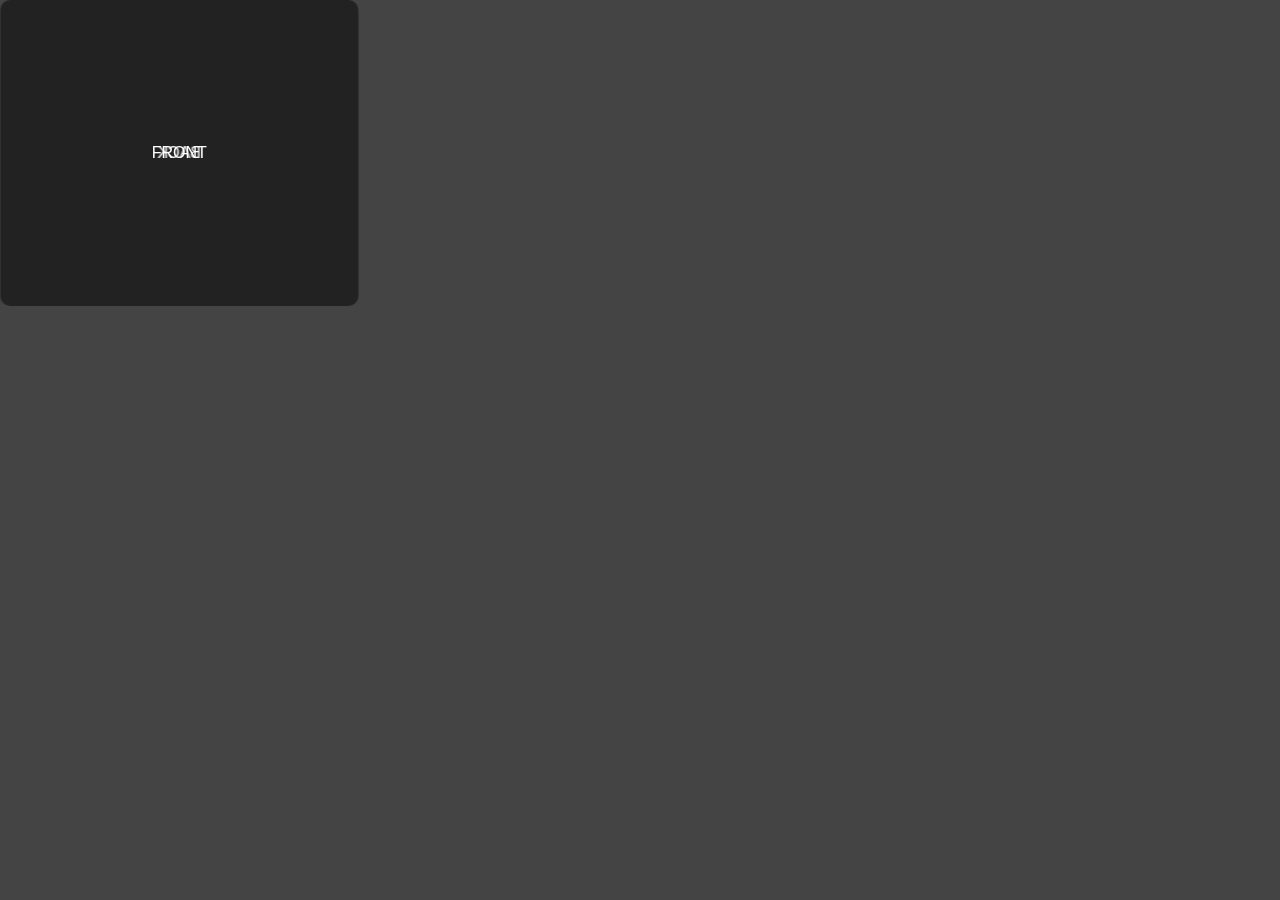
<file: test.html>
<!DOCTYPE html>
<html lang="en">
  <head>
    <link rel="stylesheet" href="css/main.css" />
  </head>
  <body>
    <div class="container">
        <div class="card">
            <div class="front">FRONT</div>
            <div class="back">BACK</div>
        </div>
    </div>
  </body>
</html>
</file>
<file: css/main.css>
.menu-btn {
  position: absolute;
  z-index: 3;
  right: 35px;
  top: 35px;
  cursor: pointer;
  transition: all 0.5s ease-out; }
  .menu-btn .btn-line {
    width: 28px;
    height: 3px;
    margin: 0 0 5px 0;
    background: #fff;
    transition: all 0.5s ease-out; }
  .menu-btn.close {
    transform: rotate(180deg); }
    .menu-btn.close .btn-line:nth-child(1) {
      transform: rotate(46deg) translate(5px, 5px); }
    .menu-btn.close .btn-line:nth-child(2) {
      opacity: 0; }
    .menu-btn.close .btn-line:nth-child(3) {
      transform: rotate(-46deg) translate(7px, -6px); }

.menu {
  position: fixed;
  top: 0;
  width: 100%;
  opacity: 0.9;
  visibility: hidden; }
  .menu.show {
    visibility: visible; }
  .menu-branding, .menu-nav {
    display: flex;
    flex-flow: column wrap;
    align-items: center;
    justify-content: center;
    float: left;
    width: 50%;
    height: 100vh;
    overflow: hidden; }
  .menu-nav {
    margin: 0;
    padding: 0;
    background: #373737;
    list-style: none;
    transform: translate3d(0, -100%, 0);
    transition: all 0.5s ease-out; }
    .menu-nav.show {
      transform: translate3d(0, 0, 0); }
  .menu-branding {
    background: #444;
    transform: translate3d(0, 100%, 0);
    transition: all 0.5s ease-out; }
    .menu-branding.show {
      transform: translate3d(0, 0, 0); }
    .menu-branding .portrait {
      width: 250px;
      height: 250px;
      background: url("../img/portrait.jpg");
      border-radius: 50%;
      border: solid 3px #77DD77; }
  .menu .nav-item {
    transform: translate3d(600px, 0, 0);
    transition: all 0.5s ease-out; }
    .menu .nav-item.show {
      transform: translate3d(0, 0, 0); }
    .menu .nav-item.current > a {
      color: #77DD77; }
  .menu .nav-link {
    display: inline-block;
    position: relative;
    font-size: 30px;
    text-transform: uppercase;
    padding: 1rem 0;
    font-weight: 300;
    color: #fff;
    text-decoration: none;
    transition: all 0.5s ease-out; }
    .menu .nav-link:hover {
      color: #77DD77; }

.nav-item:nth-child(1) {
  transition-delay: 0.1s; }

.nav-item:nth-child(2) {
  transition-delay: 0.2s; }

.nav-item:nth-child(3) {
  transition-delay: 0.3s; }

.nav-item:nth-child(4) {
  transition-delay: 0.4s; }

* {
  box-sizing: border-box; }

body {
  background: #444;
  color: #fff;
  height: 100%;
  margin: 0;
  font-family: 'Segoe UI', Tahoma, Geneva, Verdana, sans-serif;
  line-height: 1.5;}
  .scroll-container::-webkit-scrollbar {
    display: none;
  }
  .scroll-container {
    scrollbar-width: none;
    -ms-overflow-style: none;
  }
  body#bg-img {
    background: url(../img/background.png);
    background-attachment: fixed;
    background-size: cover; }
    body#bg-img:after {
      content: '';
      position: absolute;
      top: 0;
      right: 0;
      width: 100%;
      height: 100%;
      z-index: -1;
      background: rgba(68, 68, 68, 0.9); }

h1, h2, h3 {
  margin: 0;
  font-weight: 400; }
  h1.lg-heading, h2.lg-heading, h3.lg-heading {
    font-size: 6rem; }
  h1.sm-heading, h2.sm-heading, h3.sm-heading {
    margin-bottom: 2rem;
    padding: 0.2rem 1rem; }
    h1.sm-heading.backing, h2.sm-heading.backing, h3.sm-heading.backing {
      background: rgba(73, 73, 73, 0.5); }

a {
  color: #fff;
  text-decoration: none; }

header {
  position: fixed;
  z-index: 2;
  width: 100%; }

.text-secondary {
  color: #77DD77; }

main {
  padding: 4rem;
  min-height: calc(100vh - 60px); }
  main .icons {
    margin-top: 1rem; }
    main .icons a {
      padding: 0.4rem; }
      main .icons a:hover {
        color: #77DD77;
        transition: all 0.5s ease-out; }
  main#home {
    overflow: hidden; }
    main#home h1 {
      margin-top: 20vh; }

.about-info {
  display: grid;
  grid-template-areas: 'bioimage bio bio'
 'experience1 experience2 experience5'
 'experience4 experience3 experience5 ';
  grid-template-columns: repeat(3, 3fr);
  grid-gap: 1rem; }
  .about-info .bio-image {
    grid-area: bioimage;
    margin: auto;
    border-radius: 50%;
    border: #77DD77 3px solid; }
  .about-info .bio {
    grid-area: bio;
    font-size: 1.5rem; }
  .about-info .experience-1 {
    grid-area: experience1; }
  .about-info .experience-2 {
    grid-area: experience2; }
  .about-info .experience-3 {
    grid-area: experience3; }
  .about-info .experience-4 {
    grid-area: experience4; }
  .about-info .experience {
    background: #515151;
    padding: 0.5rem;
    border-bottom: #77DD77 5px solid; }
    .about-info .experience-5 {
      grid-area: experience5; 
      color: #000;
      background: #d3d3d3;
      border-bottom: #7b19c1 5px solid;}

.projects {
  display: grid;
  grid-template-columns: repeat(3, 1fr);
  grid-gap: 0.7rem; }
  .projects img {
    width: 100%;
    border: 3px #fff solid; }

.boxes {
  display: flex;
  flex-wrap: wrap;
  justify-content: space-evenly;
  align-items: center;
  margin-top: 1rem; }
  .boxes div {
    font-size: 2rem;
    border: 3px #fff solid;
    padding: 1.5rem 2.5rem;
    margin-bottom: 6rem;
    text-align: center;
    transition: all 0.5s ease-out; }
    .boxes div:hover {
      padding: 0.5rem 1.5rem;
      background: #77DD77;
      color: #000; }
      .boxes div:hover span {
        color: #000; }

.other {
  display: flex;
  flex-wrap: wrap;
  justify-content: space-evenly;
  align-items: center;
  margin-top: 1rem;
  text-align: center;
  font-size: 1.5rem; }

.btn, .btn-dark, .btn-light {
  width: 20rem;
  display: block;
  padding: 0.5rem 1rem;
  border: 0;
  margin-bottom: 0.3rem; 
  margin-top: 0.3rem;}
  .btn:hover, .btn-dark:hover, .btn-light:hover {
    background: #77DD77;
    color: #000; }

.btn-dark {
  background: black;
  color: #fff; 
  width: 28vw;}

.btn-light {
  background: #c4c4c4;
  color: #333; 
  width: 28vw;}

#main-footer {
  text-align: center;
  padding: 1rem;
  background: #2b2b2b;
  color: #fff;
  height: 60px; }

@media screen and (min-width: 1171px) {
  .projects {
    grid-template-areas: 'bioimage bio bio'
 'experience1 experience2 experience5'
 'experience4 experience3 experience5 ';
  grid-template-columns: repeat(3, 3fr); } 
  .card {
    width: 28vw;
    height: 34vh;
    position: relative;}
    .holidayText{
      font-size: 30px;
      left: 20vw;
    }
}

@media screen and (min-width: 769px) and (max-width: 1170px) {
  .card{
    width: 40vw;
    height: 34vh;
    position: relative;}
    .holidayText{
      font-size: 30px;
      left: 20vw;
    }
  .btn-light, .btn-dark{
    width: 40vw;
    position: relative;}
  .projects {
    grid-template-columns: repeat(2, 1fr); } }

@media screen and (max-width: 768px) {
  main {
    align-items: center;
    text-align: center; }
    main .lg-header {
      line-height: 1;
      margin-bottom: 1rem; }
  ul.menu-nav, div.menu-branding {
    float: none;
    width: 100%;
    min-height: 0; }
    ul.menu-nav.show, div.menu-branding.show {
      transform: translate3d(0, 0, 0); }
  .menu-nav {
    height: 75vh;
    transform: translate3d(-100%, 0, 0);
    font-size: 24px; }
  .menu-branding {
    height: 25vh;
    transform: translate3d(100%, 0, 0); }
    .menu-branding .portrait {
      background: url(../img/portrait_small.jpg);
      width: 150px;
      height: 150px;
     }
     .card {
      width: 70vw;
      height: 34vh;
      position: center;}
      .btn-light, .btn-dark{
        width: 70vw;}
      .projects {
        grid-template-columns: 1fr; 
        position: center;}
  .about-info {
    grid-template-areas: 'bioimage'
 'bio'
 'experience1'
 'experience2'
 'experience3'
 'experience4'
 'experience5';
    grid-template-columns: 1fr; }
    .boxes div {
      padding: 1.5rem 2.5rem;
      font-size: 1.7rem; } 
      .boxes div:hover {
        padding: 1.5rem 2.5rem;}
        .holidayText{
          font-size: 15px;
          left: 43.5vw;
        } }

@media screen and (max-width: 500px) {
  main#home h1 {
    margin-top: 10vh; }
  .card {
    width: 70vw;
    height: 28vh;
    position: center;}
    .holidayText{
      font-size: 15px;
      left: 39vw;
    }
  .projects {
    grid-template-columns: 1fr; }
    .boxes div {
      padding: 0.5rem 1.5rem;
      font-size: 1.7rem; } 
      .boxes div:hover {
        padding: 0.5rem 1.5rem;} }


        @import url("https://fonts.googleapis.com/css2?family=Lato:wght@400;700;900&display=swap");

* {
  margin: 0;
  padding: 0;
  box-sizing: border-box;
}


.card {
  position: relative;
  transition: all 1s linear;
  transform-style: preserve-3d;
}

.front,
.back{
  height: 100%;
  width: 100%;
  display: flex;
  justify-content: center;
  align-items: center;
  border-radius: 10px;
  position: absolute;
}

.front{
  z-index: 2;
  backface-visibility: hidden;
}

.back{
  background:#222;
  z-index: 1;
  transform: rotateY(180deg);
  padding: 1rem;
}

.item:hover .card{
  transform: rotateY(180deg);
}

.item{
  perspective: 1000px;
}


.december{
  visibility: hidden;
}
.december.show{
  visibility: visible;
}
.xmastree{
  
  position: absolute;
  overflow: visible;
  fill: none;
  stroke: #00cc00;
  stroke-width: 2;
  stroke-dasharray: 1;
  stroke-dashoffset: 0;
  z-index: 1;
  height: 80%;
  left: 50%;
  top: 10%;
  transform: translateX(-100%);
  opacity: 0;
  transform-origin: top right;
  -webkit-animation: opacity 2.7s forwards linear, rotate3d 5.4s infinite linear, stoke 5.4s infinite linear;
          animation: opacity 2.7s forwards linear, rotate3d 5.4s infinite linear, stoke 5.4s infinite linear;
}
.xmastree:nth-of-type(1n) {
  -webkit-animation-delay: 0s;
          animation-delay: 0s;
}
.xmastree:nth-of-type(2n) {
  -webkit-animation-delay: 0.45s;
          animation-delay: 0.45s;
}
.xmastree:nth-of-type(3n) {
  -webkit-animation-delay: 0.9s;
          animation-delay: 0.9s;
}
.xmastree:nth-of-type(4n) {
  -webkit-animation-delay: 1.35s;
          animation-delay: 1.35s;
}
.xmastree:nth-of-type(5n) {
  -webkit-animation-delay: 1.8s;
          animation-delay: 1.8s;
}
.xmastree:nth-of-type(6n) {
  -webkit-animation-delay: 2.25s;
          animation-delay: 2.25s;
}
.xmastree:nth-of-type(7n) {
  -webkit-animation-delay: 2.7s;
          animation-delay: 2.7s;
}
.xmastree:nth-of-type(8n) {
  -webkit-animation-delay: 3.15s;
          animation-delay: 3.15s;
}
.xmastree:nth-of-type(9n) {
  -webkit-animation-delay: 3.6s;
          animation-delay: 3.6s;
}
.xmastree:nth-of-type(10n) {
  -webkit-animation-delay: 4.05s;
          animation-delay: 4.05s;
}
.xmastree:nth-of-type(11n) {
  -webkit-animation-delay: 4.5s;
          animation-delay: 4.5s;
}
.xmastree:nth-of-type(12n) {
  -webkit-animation-delay: 4.95s;
          animation-delay: 4.95s;
}
.xmastree:last-of-type {
  opacity: 0.5;
}
.holidayText{
  font-family: "Mountains of Christmas", serif;
  font-weight: 400;
  font-style: normal;
  position: fixed;
  bottom: 0;
}

@-webkit-keyframes opacity {
  100% {
    opacity: 1;
  }
}

@keyframes opacity {
  100% {
    opacity: 1;
  }
}
@-webkit-keyframes rotate3d {
  0% {
    transform: translateX(-100%) rotate3d(0, 1, 0, 0deg);
  }
  100% {
    transform: translateX(-100%) rotate3d(0, 1, 0, 359deg);
  }
}
@keyframes rotate3d {
  0% {
    transform: translateX(-100%) rotate3d(0, 1, 0, 0deg);
  }
  100% {
    transform: translateX(-100%) rotate3d(0, 1, 0, 359deg);
  }
}
@-webkit-keyframes stoke {
  0% {
    stroke-dasharray: 1;
    stroke-dashoffset: 0;
  }
  50% {
    stroke: #00cc00;
  }
  51% {
    z-index: 0;
  }
  60% {
    stroke: #D32C2C;
    z-index: 0;
  }
  90% {
    stroke: #D32C2C;
    z-index: 0;
  }
  99% {
    z-index: 0;
  }
  100% {
    stroke: #00cc00;
    stroke-dashoffset: 100;
  }
}
@keyframes stoke {
  0% {
    stroke-dasharray: 1;
    stroke-dashoffset: 0;
  }
  50% {
    stroke: #00cc00;
  }
  51% {
    z-index: 0;
  }
  60% {
    stroke: #D32C2C;
    z-index: 0;
  }
  90% {
    stroke: #D32C2C;
    z-index: 0;
  }
  99% {
    z-index: 0;
  }
  100% {
    stroke: #00cc00;
    stroke-dashoffset: 100;
  }
}
</file>
